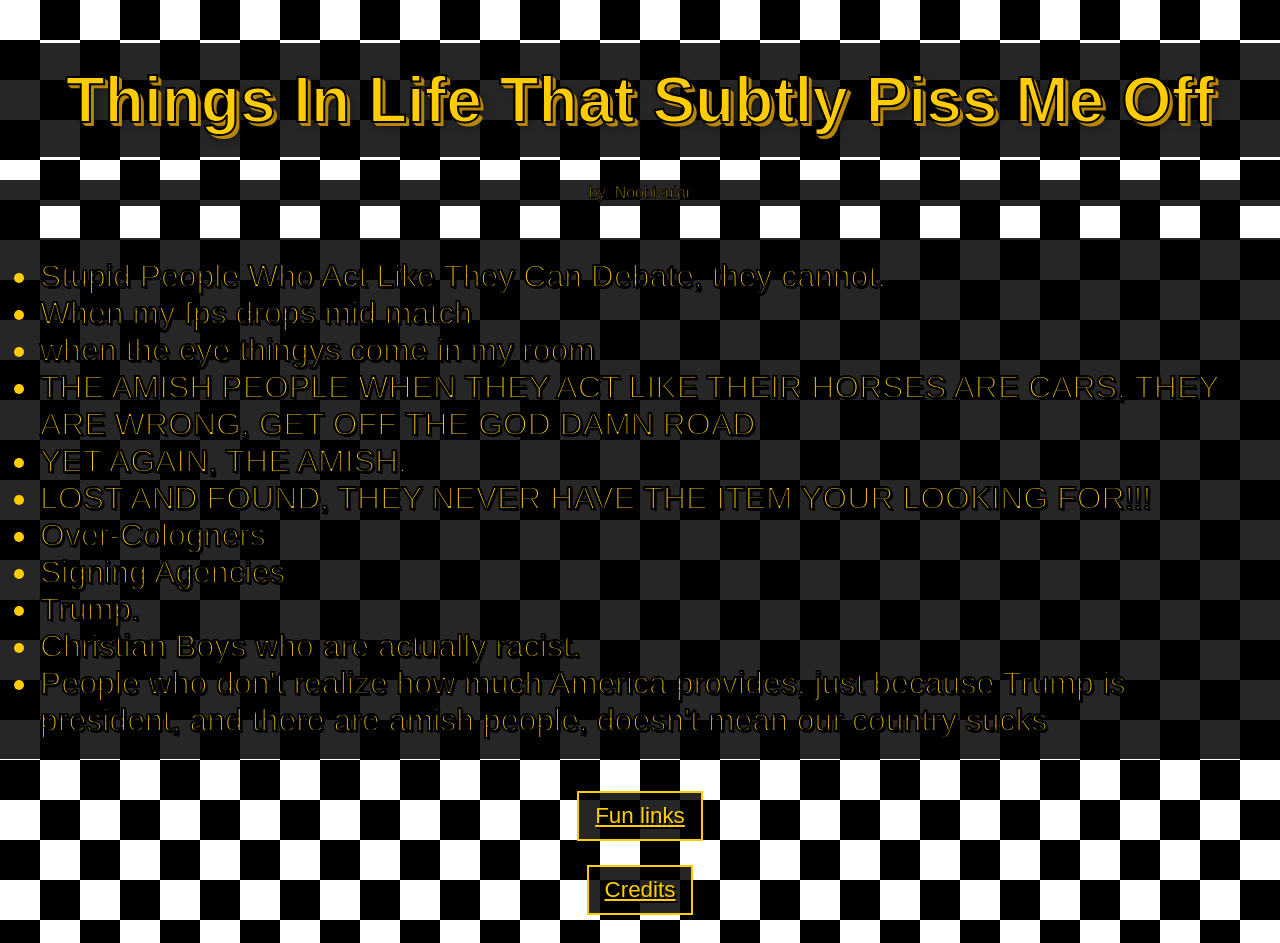
<file: index.html>
<!DOCTYPE html>
<html lang="en">
<head>
    <meta charset="UTF-8">
    <meta name="viewport" content="width=device-width, initial-scale=1.0">
    <title>Subtly Pissing Me Off</title>
 <link rel="icon" type="image/png" href="./subtlypissed.png?v=2">
    <link rel="stylesheet" href="style.css">
</head>
<body>
    <h1>Things In Life That Subtly Piss Me Off</h1>
    <p class="byline">by: Noobicular</p>
    <ul>
        <li>Stupid People Who Act Like They Can Debate, they cannot.</li>
        <li>When my fps drops mid match</li>
        <li>when the eye thingys come in my room</li>
        <li>THE AMISH PEOPLE WHEN THEY ACT LIKE THEIR HORSES ARE CARS, THEY ARE WRONG, GET OFF THE GOD DAMN ROAD </li>
        <li>YET AGAIN, THE AMISH.</li>
        <li>LOST AND FOUND, THEY NEVER HAVE THE ITEM YOUR LOOKING FOR!!!</li>
        <li>Over-Cologners</li>
        <li>Signing Agencies</li>
        <li>Trump.</li>
        <li>Christian Boys who are actually racist.</li>
        <li>People who don't realize how much America provides, just because Trump is president, and there are amish people, doesn't mean our country sucks</li>
    </ul>
    <a class="page-link" href="links.html">Fun links</a>
    <a class="page-link" href="credits.html">Credits</a>
</body>
</html>
</file>
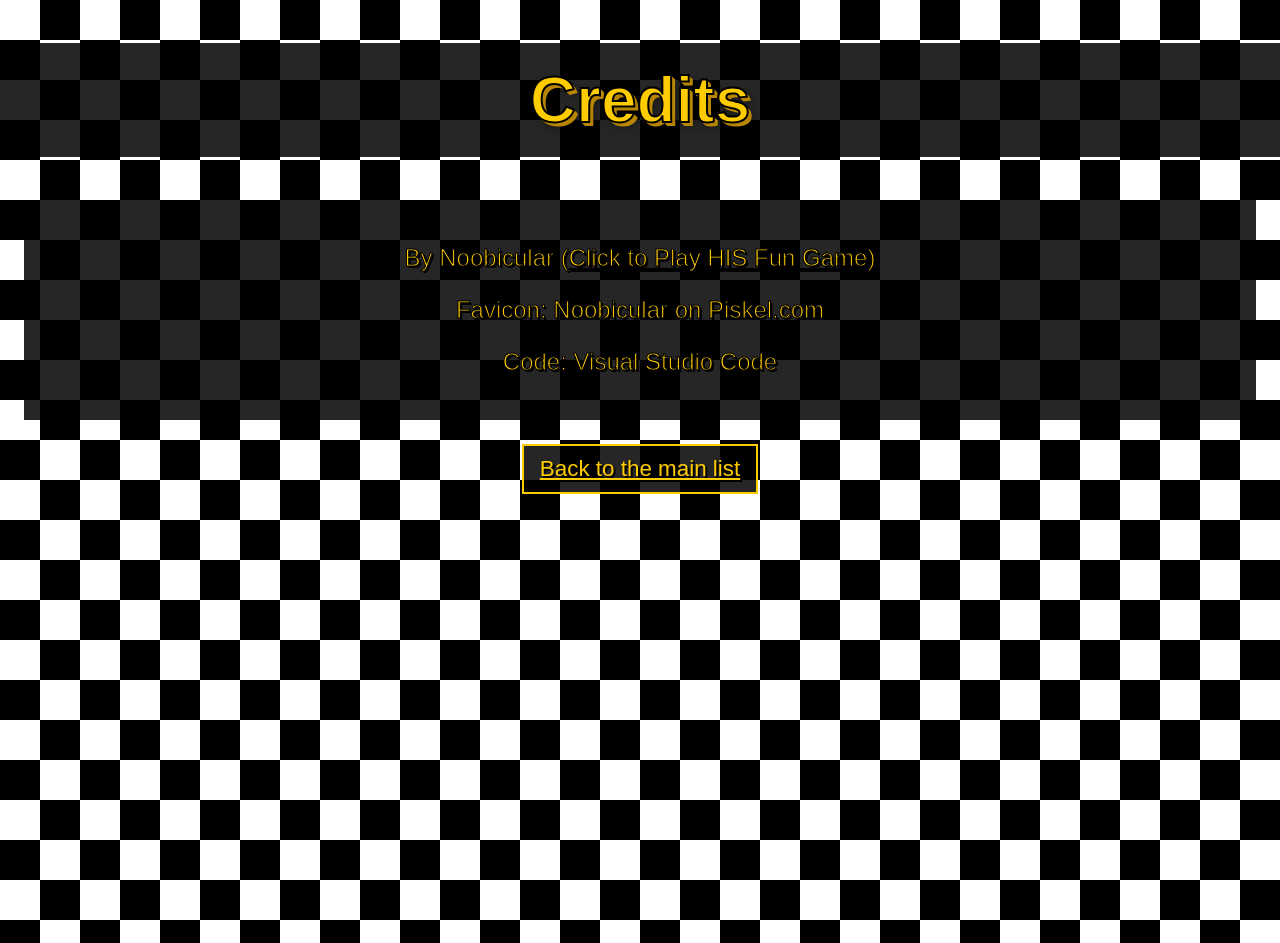
<file: credits.html>
<!DOCTYPE html>
<html lang="en">
<head>
    <meta charset="UTF-8">
    <meta name="viewport" content="width=device-width, initial-scale=1.0">
    <title>Credits | Subtly Pissing Me Off</title>
 <link rel="icon" type="image/png" href="./subtlypissed.png?v=2">
    <link rel="stylesheet" href="style.css">
</head>
<body>
    <h1>Credits</h1>
    <section class="credits">
        <p>By Noobicular (<a href="https://gamejolt.com/games/dontpissyourpants/1102180" target="_blank" rel="noopener noreferrer">Click to Play HIS Fun Game</a>)</p>
        <p>Favicon: Noobicular on Piskel.com</p>
        <p>Code: Visual Studio Code</p>
    </section>
    <a class="page-link" href="index.html">Back to the main list</a>
</body>
</html>
</file>
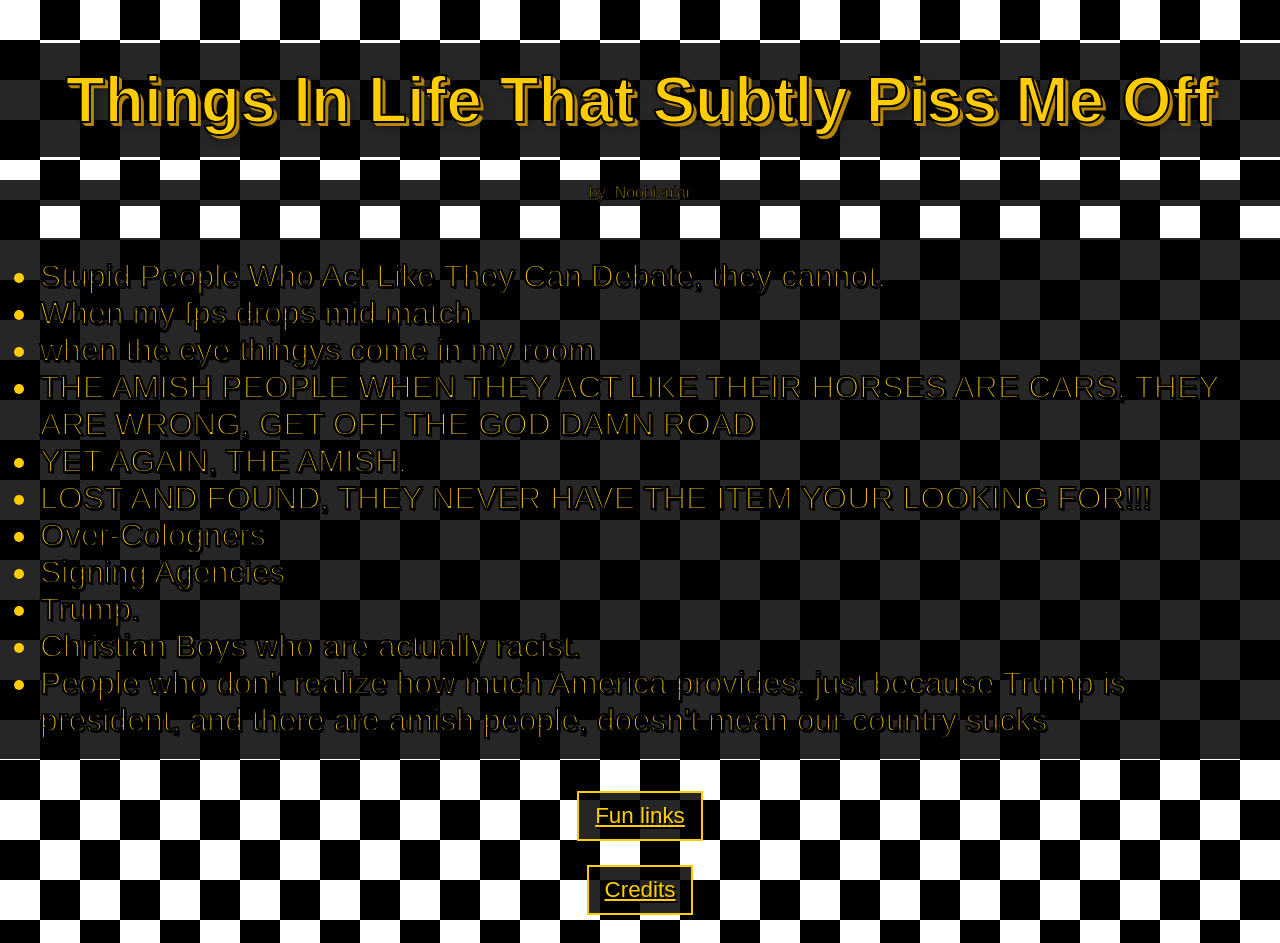
<file: inde.html>
<!DOCTYPE html>
<html lang="en">
<head>
    <meta charset="UTF-8">
    <meta name="viewport" content="width=device-width, initial-scale=1.0">
    <title>Subtly Pissing Me Off</title>
 <link rel="icon" type="image/png" href="./Downloads/subtly pissed.png">
    <link rel="stylesheet" href="style.css">
</head>
<body>
    <h1>Things In Life That Subtly Piss Me Off</h1>
    <p class="byline">by: Noobicular</p>
    <ul>
        <li>Stupid People Who Act Like They Can Debate, they cannot.</li>
        <li>When my fps drops mid match</li>
        <li>when the eye thingys come in my room</li>
        <li>THE AMISH PEOPLE WHEN THEY ACT LIKE THEIR HORSES ARE CARS, THEY ARE WRONG, GET OFF THE GOD DAMN ROAD </li>
        <li>YET AGAIN, THE AMISH.</li>
        <li>LOST AND FOUND, THEY NEVER HAVE THE ITEM YOUR LOOKING FOR!!!</li>
        <li>Over-Cologners</li>
        <li>Signing Agencies</li>
        <li>Trump.</li>
        <li>Christian Boys who are actually racist.</li>
        <li>People who don't realize how much America provides, just because Trump is president, and there are amish people, doesn't mean our country sucks</li>
    </ul>
    <a class="page-link" href="links.html">Fun links</a>
    <a class="page-link" href="credits.html">Credits</a>
</body>
</html>
</file>
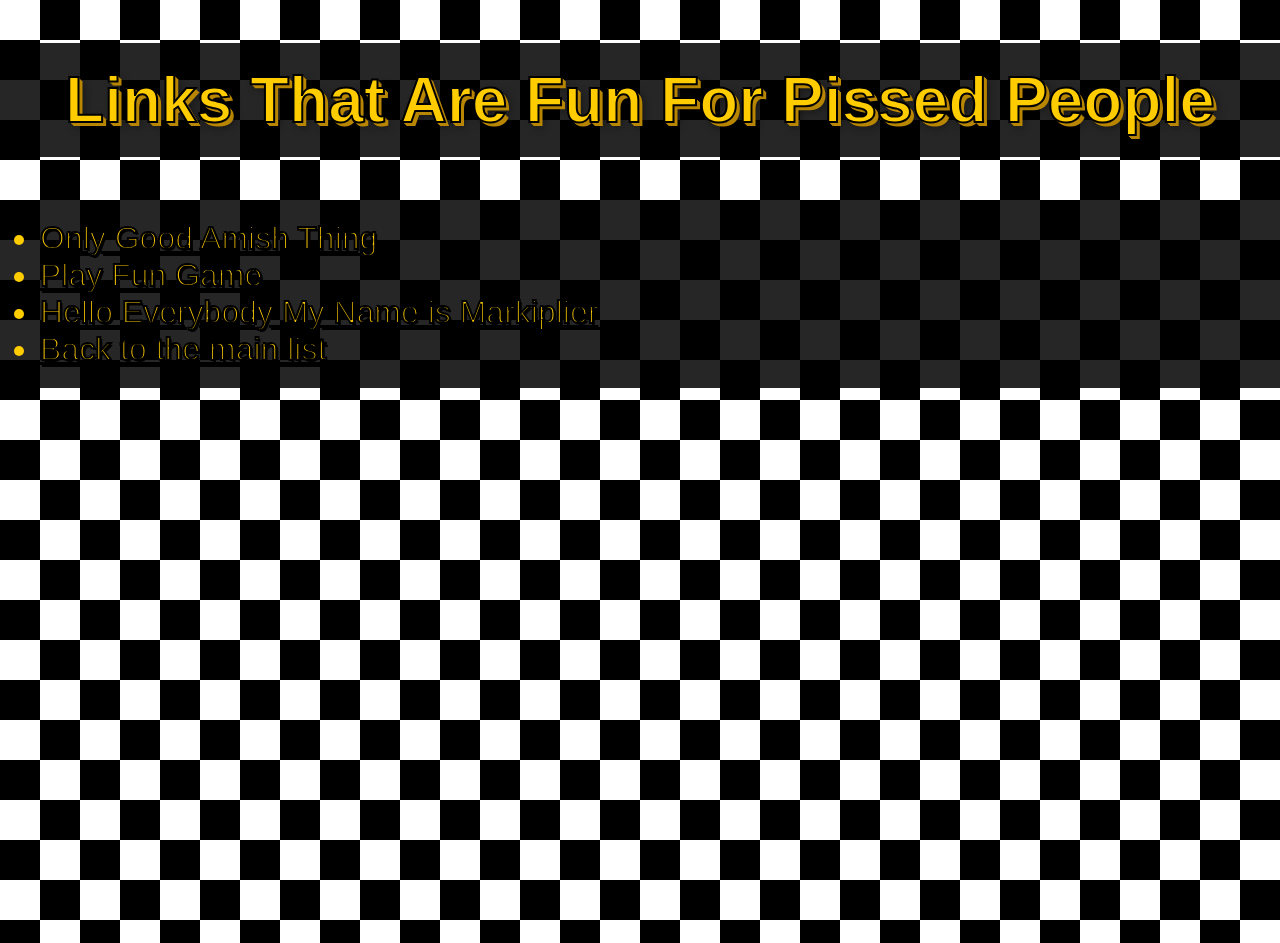
<file: links.html>
<!DOCTYPE html>
<html lang="en">
<head>
    <meta charset="UTF-8">
    <meta name="viewport" content="width=device-width, initial-scale=1.0">
    <title>Fun Links | Subtly Pissing Me Off</title>
  <link rel="icon" type="image/png" href="./subtlypissed.png?v=2">
    <link rel="stylesheet" href="style.css">
</head>
<body class="links-page">
    <h1>Links That Are Fun For Pissed People</h1>
    <ul class="link-list">
        <li><a href="https://www.youtube.com/watch?v=lOfZLb33uCg" target="_blank" rel="noopener noreferrer">Only Good Amish Thing</a></li>
        <li><a href="https://store.steampowered.com/app/1671210/DELTARUNE/" target="_blank" rel="noopener noreferrer">Play Fun Game</a></li>
        <li><a href="https://www.youtube.com/@markiplier/videos" target="_blank" rel="noopener noreferrer">Hello Everybody My Name is Markiplier</a></li>
        <li><a href="index.html">Back to the main list</a></li>
    </ul>
</body>
</html>
</file>
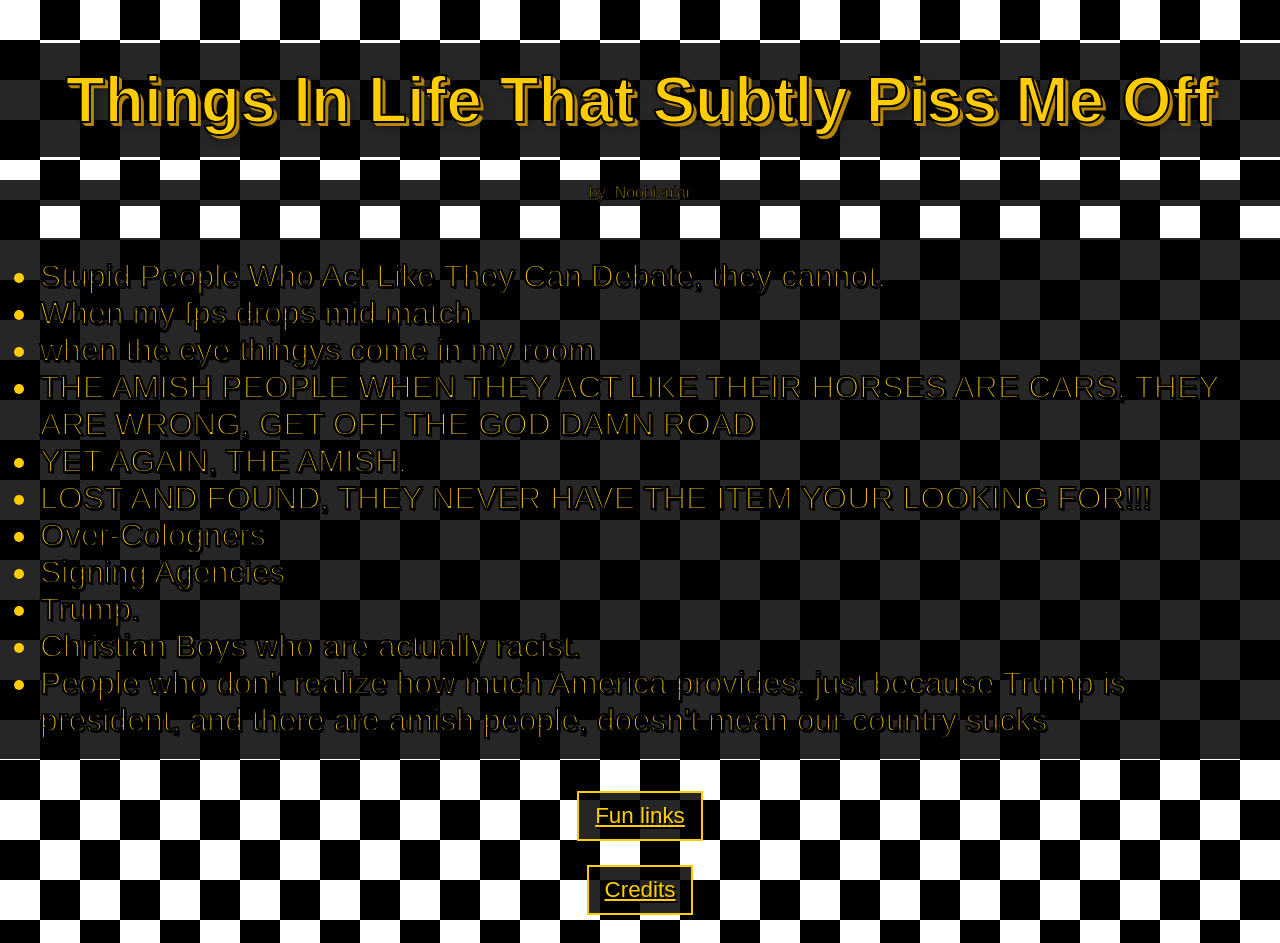
<file: SubtlyPissingMeOff.html>
<!DOCTYPE html>
<html lang="en">
<head>
    <meta charset="UTF-8">
    <meta name="viewport" content="width=device-width, initial-scale=1.0">
    <title>Subtly Pissing Me Off</title>
    <link rel="icon" type="image/png" href="Downloads/subtly%20pissed.png">
    <link rel="stylesheet" href="style.css">
</head>
<body>
    <h1>Things In Life That Subtly Piss Me Off</h1>
    <p class="byline">by: Noobicular</p>
    <ul>
        <li>Stupid People Who Act Like They Can Debate, they cannot.</li>
        <li>When my fps drops mid match</li>
        <li>when the eye thingys come in my room</li>
        <li>THE AMISH PEOPLE WHEN THEY ACT LIKE THEIR HORSES ARE CARS, THEY ARE WRONG, GET OFF THE GOD DAMN ROAD </li>
        <li>YET AGAIN, THE AMISH.</li>
        <li>LOST AND FOUND, THEY NEVER HAVE THE ITEM YOUR LOOKING FOR!!!</li>
        <li>Over-Cologners</li>
        <li>Signing Agencies</li>
        <li>Trump.</li>
        <li>Christian Boys who are actually racist.</li>
        <li>People who don't realize how much America provides, just because Trump is president, and there are amish people, doesn't mean our country sucks</li>
    </ul>
    <a class="page-link" href="links.html">Fun links</a>
    <a class="page-link" href="credits.html">Credits</a>
</body>
</html>
</file>
<file: style.css>
body {
  margin: 0;
  min-height: 100vh;
  background-color: white;
  background-image: conic-gradient(
    black 25%,
    white 0 50%,
    black 0 75%,
    white 0
  );
  background-size: 80px 80px;
}

h1 {
  font-family: Impact, sans-serif;
  font-size: 4rem;
  text-align: center;
  color: #ffcc00;
  -webkit-text-stroke: 2px black;
  background: rgba(0, 0, 0, 0.85);
  padding: 20px;
  text-shadow:
    1px 1px 0 #b88600,
    2px 2px 0 #b88600,
    3px 3px 0 #b88600,
    4px 4px 0 #b88600,
    5px 5px 8px rgba(0, 0, 0, 0.45);
}

.byline {
  margin: -20px 0 20px;
  padding: 4px;
  font-family: Impact, sans-serif;
  font-size: 1rem;
  text-align: center;
  color: #ffcc00;
  -webkit-text-stroke: 1px black;
  background: rgba(0, 0, 0, 0.85);
}

ul {
  font-family: Impact, sans-serif;
  font-size: 2rem;
  color: #ffcc00;
  -webkit-text-stroke: 2px black;
  background: rgba(0, 0, 0, 0.85);
  padding: 20px 40px;
  text-shadow: 2px 2px 0 black;
}

.page-link,
.link-list a {
  color: #ffcc00;
  text-shadow: 2px 2px 0 black;
}

.page-link {
  display: block;
  width: fit-content;
  margin: 24px auto;
  padding: 10px 16px;
  font-family: Impact, sans-serif;
  font-size: 1.4rem;
  background: rgba(0, 0, 0, 0.85);
  border: 2px solid #ffcc00;
}

.page-link:hover,
.link-list a:hover {
  color: white;
}

.credits {
  margin: 24px;
  padding: 20px;
  font-family: Impact, sans-serif;
  font-size: 1.5rem;
  text-align: center;
  color: #ffcc00;
  -webkit-text-stroke: 1px black;
  background: rgba(0, 0, 0, 0.85);
  text-shadow: 2px 2px 0 black;
}

.credits a {
  color: #ffcc00;
}
</file>
